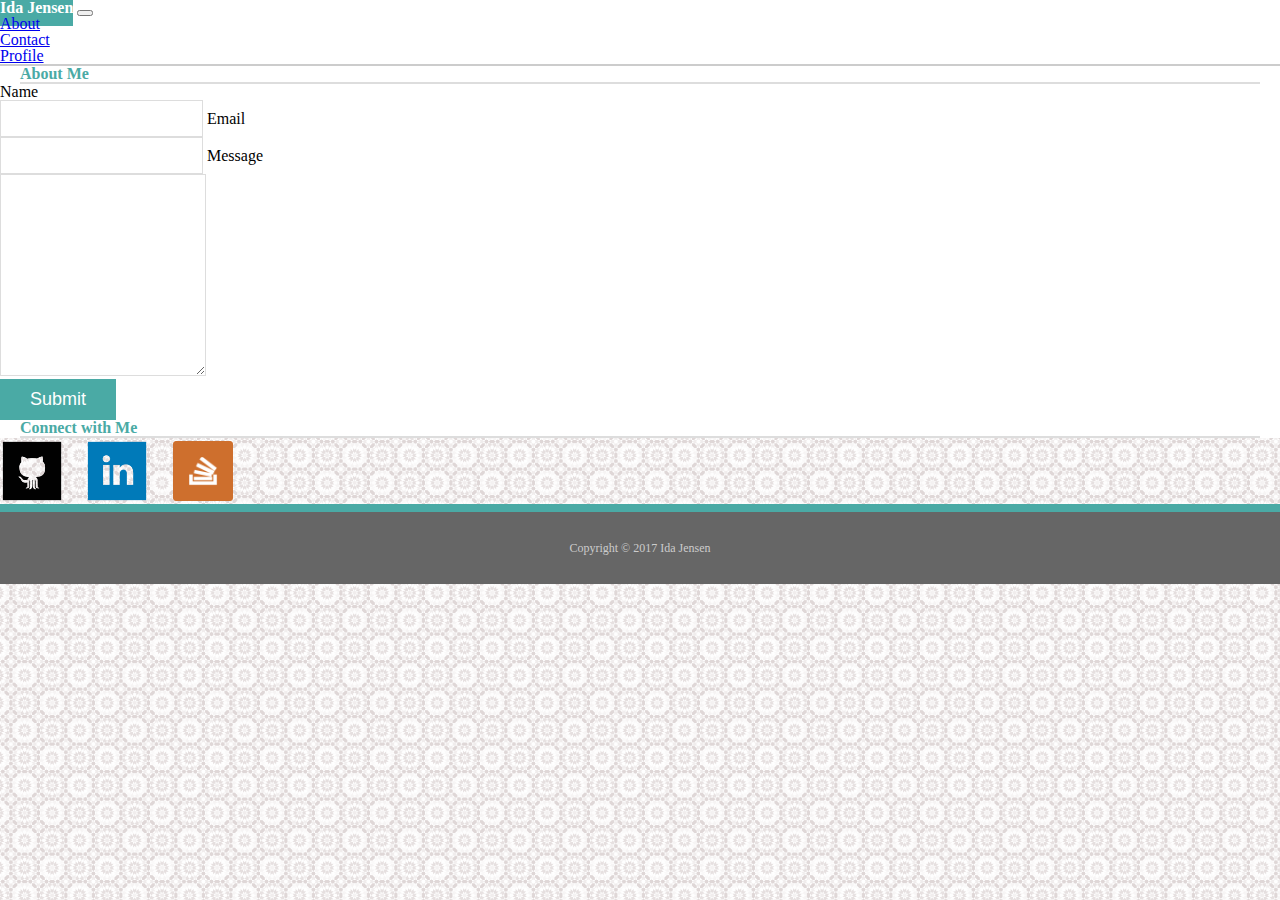
<file: contact.html>
<!DOCTYPE html>
<html lang="en-us">

<head>
  <meta charset="UTF-8">
  <meta name="viewport" content="width=device-width, initial-scale=1">
  <link rel="stylesheet" type="text/css" href="assets/css/reset.css">
  <link rel="stylesheet" href="https://maxcdn.bootstrapcdn.com/bootstrap/4.0.0-beta.2/css/bootstrap.min.css" integrity="sha384-PsH8R72JQ3SOdhVi3uxftmaW6Vc51MKb0q5P2rRUpPvrszuE4W1povHYgTpBfshb" crossorigin="anonymous">
  <script src="https://code.jquery.com/jquery-3.2.1.slim.min.js" integrity="sha384-KJ3o2DKtIkvYIK3UENzmM7KCkRr/rE9/Qpg6aAZGJwFDMVNA/GpGFF93hXpG5KkN" crossorigin="anonymous"></script>
  <script src="https://cdnjs.cloudflare.com/ajax/libs/popper.js/1.12.3/umd/popper.min.js" integrity="sha384-vFJXuSJphROIrBnz7yo7oB41mKfc8JzQZiCq4NCceLEaO4IHwicKwpJf9c9IpFgh" crossorigin="anonymous"></script>
  <script src="https://maxcdn.bootstrapcdn.com/bootstrap/4.0.0-beta.2/js/bootstrap.min.js" integrity="sha384-alpBpkh1PFOepccYVYDB4do5UnbKysX5WZXm3XxPqe5iKTfUKjNkCk9SaVuEZflJ" crossorigin="anonymous"></script>
  <link rel="stylesheet" type="text/css" href="assets/css/style.css">
  <title>Bootstrap_Portfolio_Contact</title>
</head>

<body class="d-flex flex-column">
  <nav class="navbar navbar-light navbar-expand-lg">
    <div class="container">
      <span class="navbar-brand" style="color:#ffffff">Ida Jensen</span>
      <button class="navbar-toggler" type="button" data-toggle="collapse" data-target="#navbarSupportedContent" aria-controls="navbarSupportedContent" aria-expanded="false" aria-label="Toggle navigation">
        <span class="navbar-toggler-icon"></span>
      </button>
      <div class="collapse navbar-collapse" id="navbarSupportedContent">
        <ul class="navbar-nav ml-auto">
          <li class="nav-item">
            <a class="nav-link" href="index.html">About</a>
          </li>
          <li class="nav-item">
            <a class="nav-link" href="contact.google.com">Contact</a>
          </li>
          <li class="nav-item">
            <a class="nav-link" href="portfolio.html">Profile</a>
          </li>
        </ul>
      </div>
    </div>
  </nav>
  <div class="container flex-grow" id="main">
    <div class="row">
      <div class="col-md-8 mt-4">
        <div class="card">
          <h3 class="card-header">About Me</h3>
          <div class="card-body">
            <form>
              <div class="form-group">
                Name<br>
                <input class="form-control"type="text" name="name">
                Email<br>
                <input class="form-control"type="email">
                Message<br>
                <textarea class="form-control"name="message"></textarea>
              </div>
              <input id="submit" type="submit" name="submit">
            </form>
          </div>
        </div>
      </div>
      <div class="col-md-4 mt-4">
        <div class="card">
          <h4 class="card-header">Connect with Me</h4>
          <div class="card-body">
            <div class="row">
              <div class="col-sm-4">
                <a href="https://github.com/idaselma3025" target="_blank">
                  <img class="github" src="assets/images/connect_icons/github.png">
                </a>
              </div>
              <div class="col-sm-4">
                <a href="https://www.linkedin.com/in/ida-jensen/" target="_blank">
                  <img class="linkedin" src="assets/images/connect_icons/linkedin.png">
                </a>
              </div>
              <div class="col-sm-4">
                <a href="https://stackoverflow.com/users/8777632/jensid3025" target="_blank">
                  <img class="stack" src="assets/images/connect_icons/stackoverflow.png">
                </a>
              </div>
            </div>
          </div>
        </div>
      </div>
    </div>
  </div>
  <footer class="container-fluid mt-4">
    <div class="row">
      <div class="col-md-4"></div>
      <div class="col-md-4 text-center">Copyright &copy; 2017 Ida Jensen</div>
      <div class="col-md-4"></div>
    </div>
  </footer>
</body>
</html>
</file>
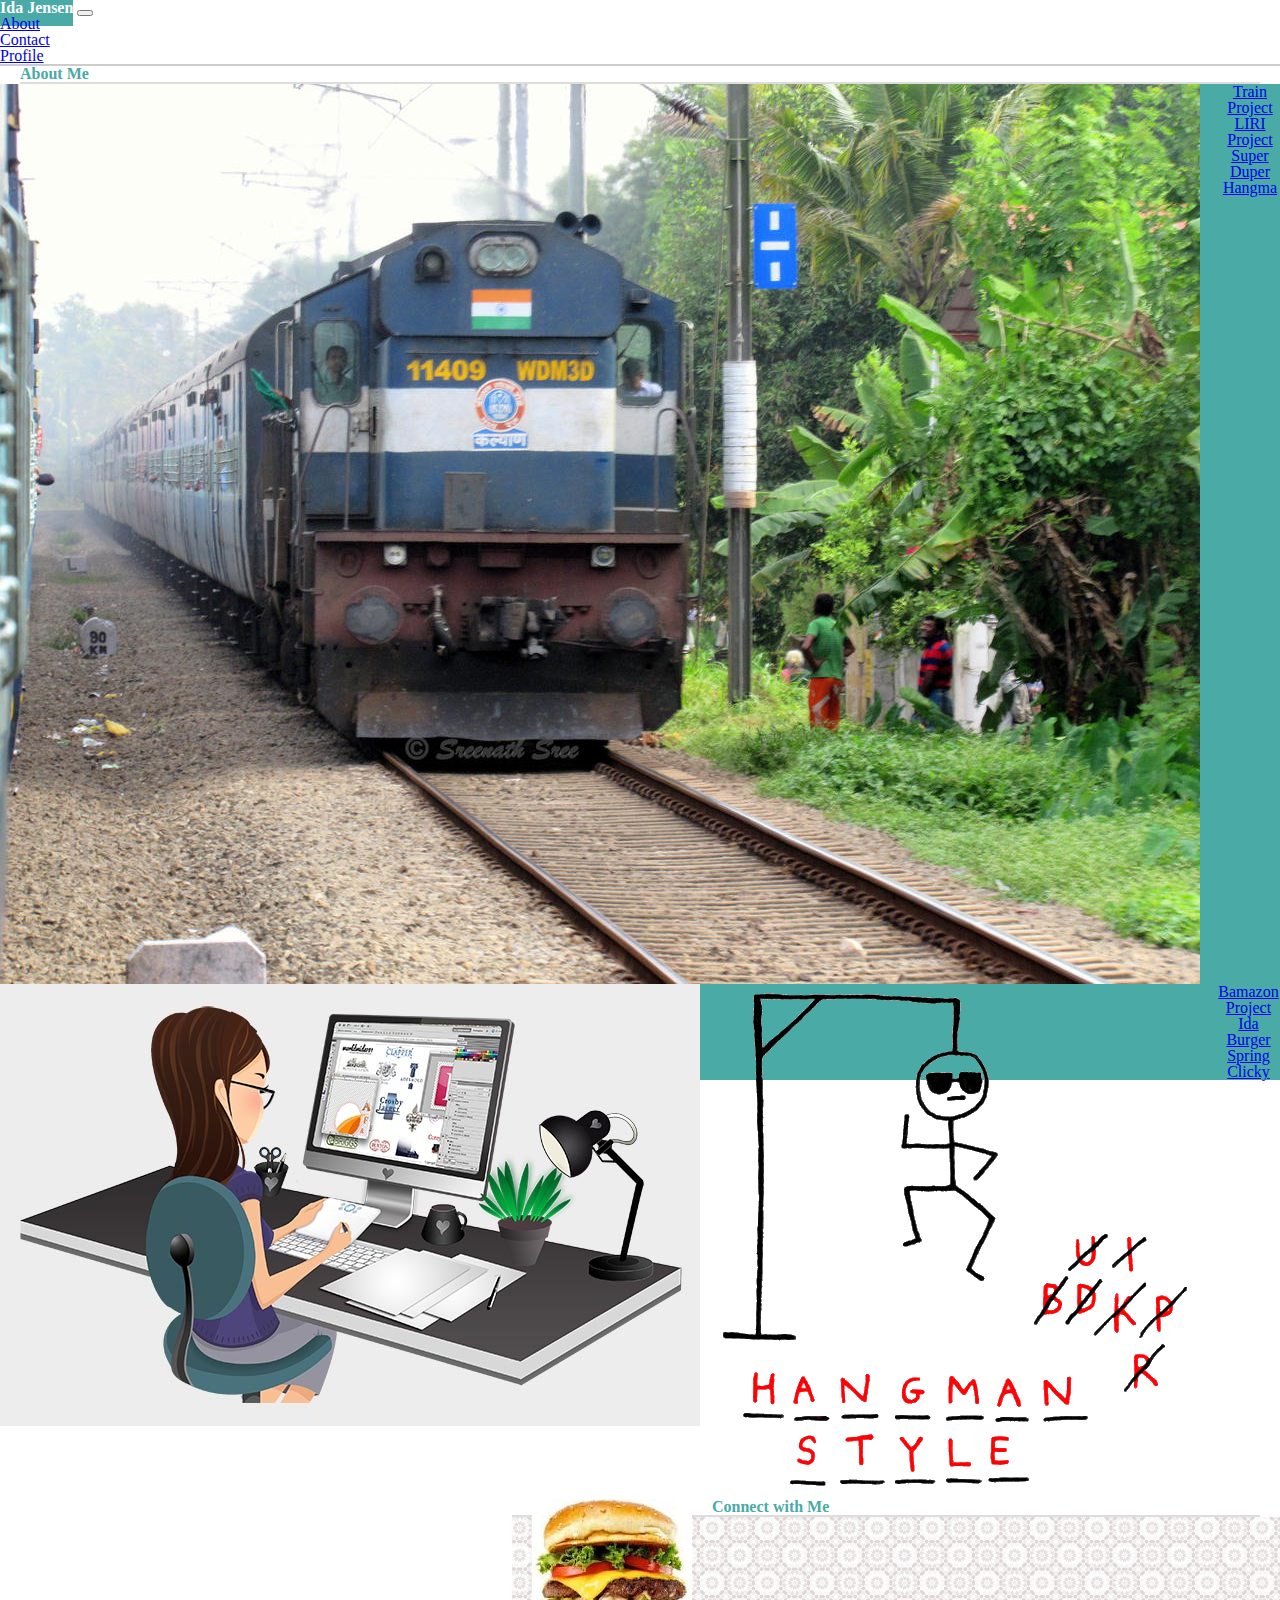
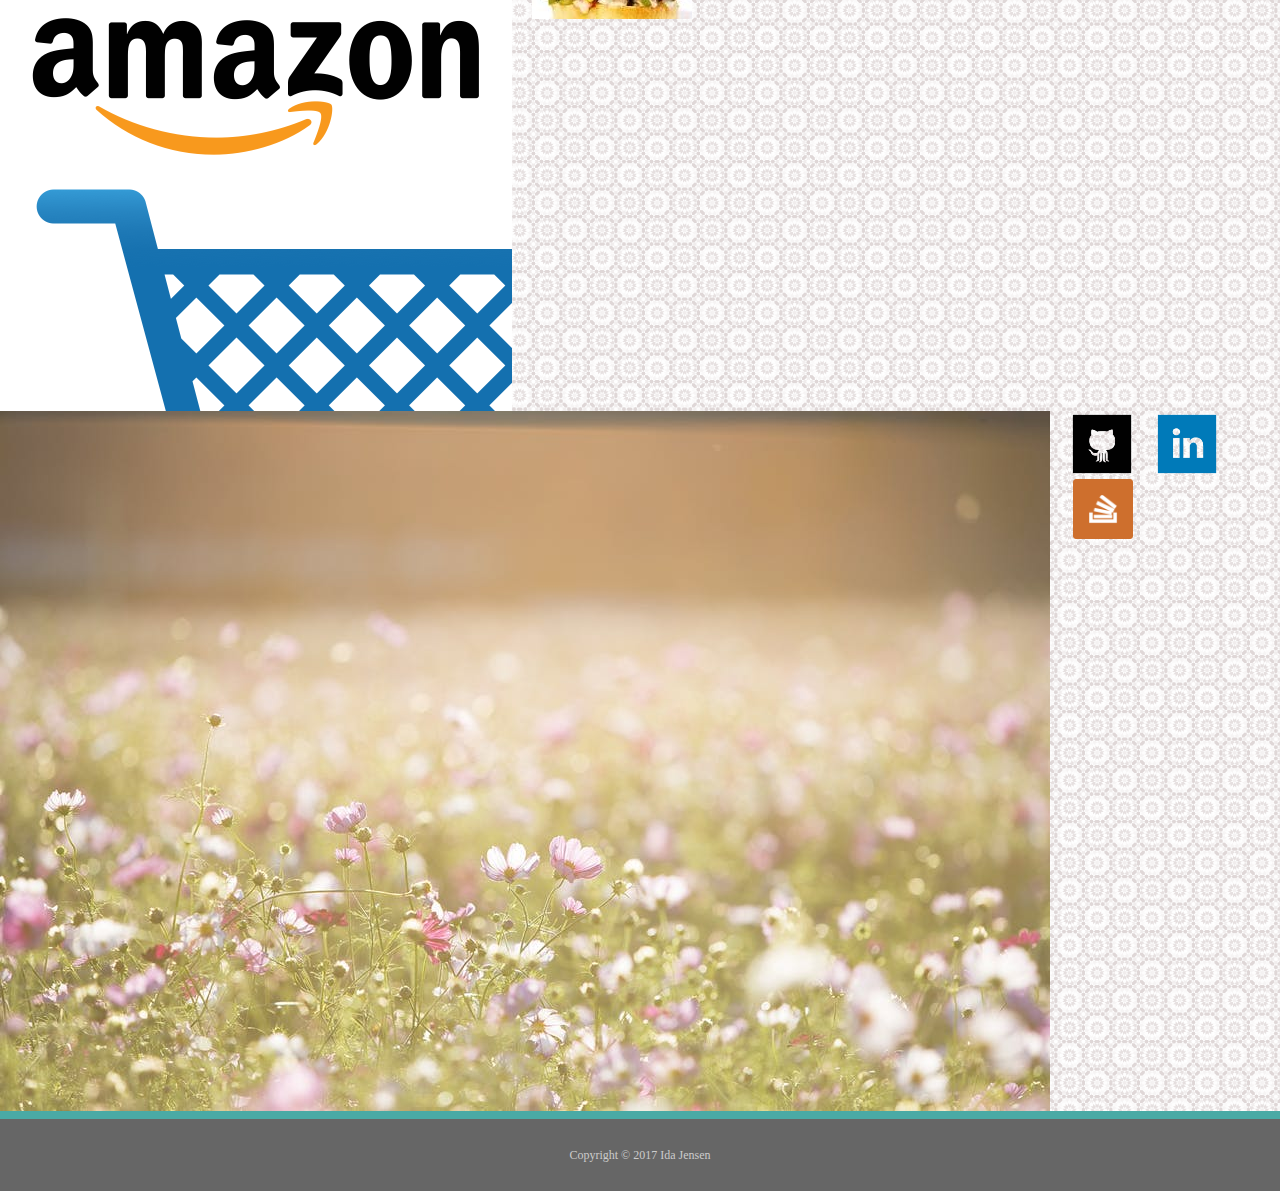
<file: portfolio.html>
<!DOCTYPE html>
<html lang="en-us">

<head>
  <meta charset="UTF-8">
  <meta name="viewport" content="width=device-width, initial-scale=1">
  <link rel="stylesheet" type="text/css" href="assets/css/reset.css">
  <link rel="stylesheet" href="https://maxcdn.bootstrapcdn.com/bootstrap/4.0.0-beta.2/css/bootstrap.min.css" integrity="sha384-PsH8R72JQ3SOdhVi3uxftmaW6Vc51MKb0q5P2rRUpPvrszuE4W1povHYgTpBfshb" crossorigin="anonymous">
  <script src="https://code.jquery.com/jquery-3.2.1.slim.min.js" integrity="sha384-KJ3o2DKtIkvYIK3UENzmM7KCkRr/rE9/Qpg6aAZGJwFDMVNA/GpGFF93hXpG5KkN" crossorigin="anonymous"></script>
  <script src="https://cdnjs.cloudflare.com/ajax/libs/popper.js/1.12.3/umd/popper.min.js" integrity="sha384-vFJXuSJphROIrBnz7yo7oB41mKfc8JzQZiCq4NCceLEaO4IHwicKwpJf9c9IpFgh" crossorigin="anonymous"></script>
  <script src="https://maxcdn.bootstrapcdn.com/bootstrap/4.0.0-beta.2/js/bootstrap.min.js" integrity="sha384-alpBpkh1PFOepccYVYDB4do5UnbKysX5WZXm3XxPqe5iKTfUKjNkCk9SaVuEZflJ" crossorigin="anonymous"></script>
  <link rel="stylesheet" type="text/css" href="assets/css/style.css">
  <title>Bootstrap_Portfolio_Portfolio</title>
</head>

<!-- Bootstrap CDN -->
<body class="d-flex flex-column">
  <nav class="navbar navbar-light navbar-expand-lg">
    <div class="container">
      <span class="navbar-brand" style="color:#ffffff">Ida Jensen</span>
      <button class="navbar-toggler" type="button" data-toggle="collapse" data-target="#navbarSupportedContent" aria-controls="navbarSupportedContent" aria-expanded="false" aria-label="Toggle navigation">
        <span class="navbar-toggler-icon"></span>
      </button>
      <div class="collapse navbar-collapse" id="navbarSupportedContent">
        <ul class="navbar-nav ml-auto">
          <li class="nav-item">
            <a class="nav-link" href="index.html">About</a>
          </li>
          <li class="nav-item">
            <a class="nav-link" href="contact.html">Contact</a>
          </li>
          <li class="nav-item">
            <a class="nav-link" href="portfolio.html">Profile</a>
          </li>
        </ul>
      </div>
    </div>
  </nav>
  <div class="container flex-grow" id="main">
    <div class="row">
      <div class="col-md-8 mt-4">
        <div class="card">
          <h3 class="card-header">About Me</h3>
          <div class="card-body">
            <div class="row mb-2">
              <div class="col-md-6">
                <img class="container" src="assets/images/train.jpg">
                <div class="description_content"><a href="https://trainagain-25c44.firebaseapp.com/">Train Project</a></div>
              </div>
              <div class="col-md-6">
                <img class="container" src="assets/images/va.jpg">
                <div class="description_content"><a href="https://idaselma3025.github.io/liri_again/">LIRI Project</a></div>
              </div>
            </div>
            <div class="row mb-2">
              <div class="col-md-6">
                <img class="container" src="assets/images/Hangman_game.png">
                <div class="description_content"><a href="https://idaselma3025.github.io/super-duper-hangman/">Super Duper Hangma </a></div>
              </div>
              <div class="col-md-6">
                <img class="container" src="assets/images/bamazon.png">
                <div class="description_content"><a href="https://github.com/idaselma3025/bamazon">Bamazon Project</a></div>
              </div>
            </div>
            <div class="row">
              <div class="col-md-6">
                <img class="container" src="assets/images/burger.jpeg">
                <div class="description_content"><a href="https://glacial-taiga-93926.herokuapp.com/">Ida Burger</a></div>
              </div>
              <div class="col-md-6">
                <img class="container" src="assets/images/flower.jpeg">
                <div class="description_content"><a href="https://idaselma3025.github.io/react-clicky/">Spring Clicky</a></div>
              </div>
            </div>
          </div>
        </div>
      </div>
      <div class="col-md-4 mt-4">
        <div class="card">
          <h4 class="card-header">Connect with Me</h4>
          <div class="card-body">
            <div class="row">
              <div class="col-sm-4">
                <a href="https://github.com/idaselma3025" target="_blank">
                  <img class="github" src="assets/images/connect_icons/github.png">
                </a>
              </div>
              <div class="col-sm-4">
                <a href="https://www.linkedin.com/in/ida-jensen/" target="_blank">
                  <img class="linkedin" src="assets/images/connect_icons/linkedin.png">
                </a>
              </div>
              <div class="col-sm-4">
                <a href="https://stackoverflow.com/users/8777632/jensid3025" target="_blank">
                  <img class="stack" src="assets/images/connect_icons/stackoverflow.png">
                </a>
              </div>
            </div>
          </div>
        </div>
      </div>
    </div>
  </div>
  <footer class="container-fluid mt-4">
    <div class="row">
      <div class="col-md-4"></div>
      <div class="col-md-4 text-center">Copyright &copy; 2017 Ida Jensen</div>
      <div class="col-md-4"></div>
    </div>
  </footer>
</body>
</html>
</file>
<file: assets/css/style.css>
body{
  background-image: url("../images/arab_tile.png");
  min-height: 100vh;
}
.navbar-brand{
  background-color: #4aaaa5;
  font-family: 'Georgia', Times, Times New Roman, serif;
  font-weight: bold;
  padding-top:10px;
  padding-bottom:10px;
  width:250px;
  text-align: center;
}
.navbar{
  background-color: #ffffff;
  border-bottom: solid 2px #cccccc;
  min-height:50px;
  padding-top: 0px;
  padding-bottom: 0px;
}
.nav-item{
  color: darkgray;
}
img{
  float:left;
  margin-right: 20px;
}
.card{
  background-color: #ffffff;
  border-color:#dddddd;
}
.card-header{
  border-bottom: solid 2px #dddddd;
  font-family: 'Georgia', Times, Times New Roman, serif;
  color:#4aaaa5;
  background-color: #ffffff;
  margin-right: 20px;
  margin-left:20px;
  font-weight: bold;
}
.github{
  width:65px;
  length:60px;
}
.linkedin{
  width:65px;
  length:60px;
  padding:0px;
}
.stack{
  width:60px;
  length:55px;
  padding:3px;
}
#main{
  flex: 1 0 auto;
}
footer{
  padding: 30px 0;
 clear: both;
 font-size: 12px;
 color: #fff;
 color: #ccc;
 text-align: center;
 background: #666;
 border-top: 8px solid #4aaaa5;
}
.description_content{
  color:white;
  /*font-size:24px;*/
  text-align: center;
  background-color:#4aaaa5;
}
img.container{
  padding:0px;
}
input[type=text],
input[type=email],
textarea {
  height: 35px;
  padding: 0 10px;
  font-size: 14px;
  border: 1px solid #ddd;
}

textarea {
  height: 200px;
}

input[type=submit] {
  padding: 10px 30px;
  font-size: 18px;
  color: #fff;
  cursor: pointer;
  background: #4aaaa5;
  border: 0 none;
}
</file>
